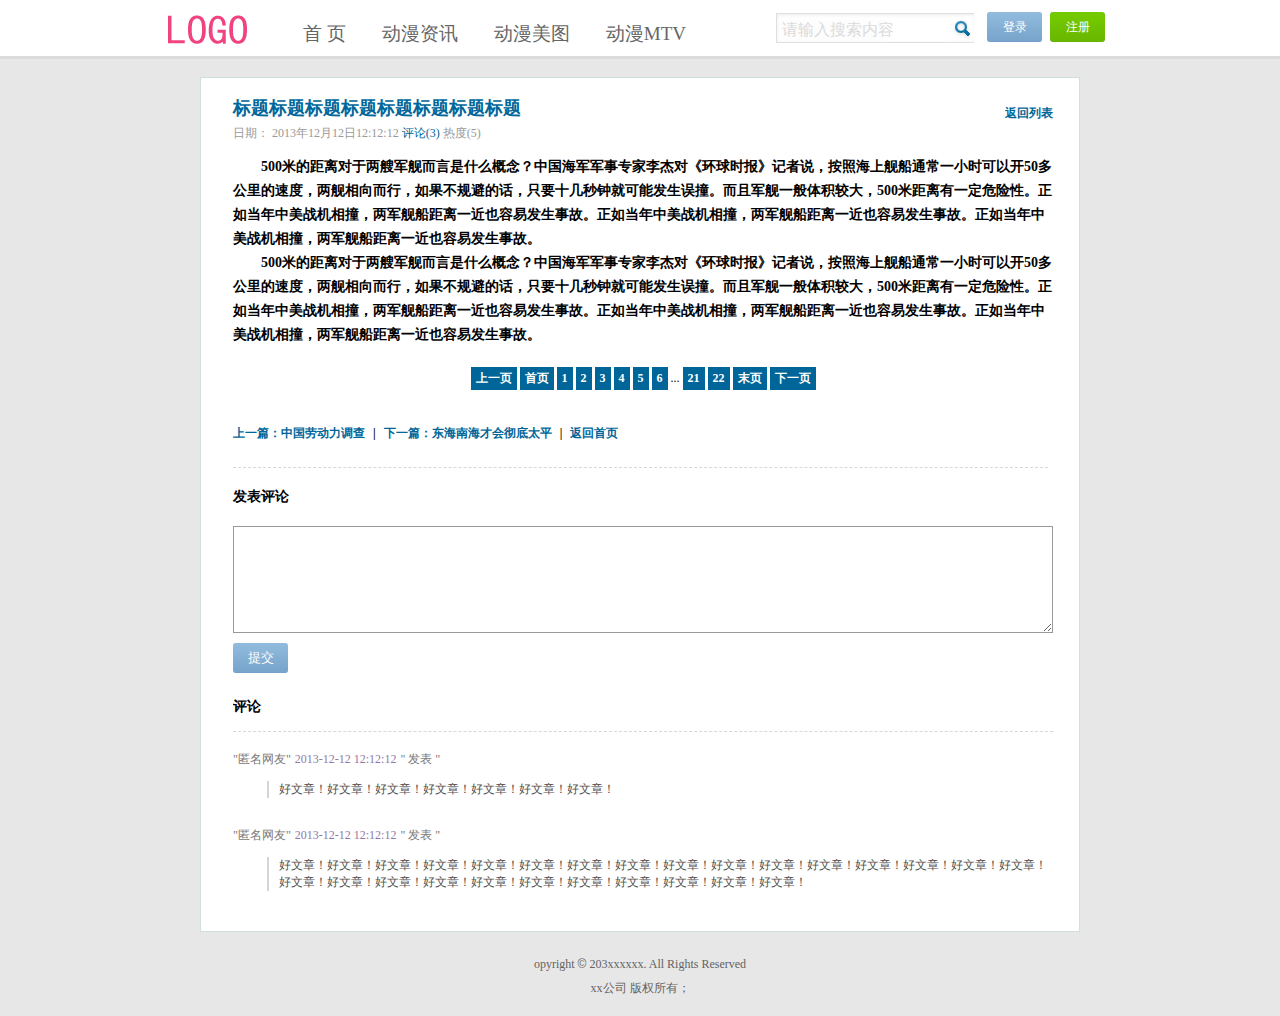
<file: xxy.html>
﻿<!DOCTYPE html PUBLIC "-//W3C//DTD XHTML 1.0 Transitional//EN" "http://www.w3.org/TR/xhtml1/DTD/xhtml1-transitional.dtd">
<html xmlns="http://www.w3.org/1999/xhtml">
<head>
<meta http-equiv="Content-Type" content="text/html; charset=utf-8" />
<title>naoziyoubing</title>
</head>
<link rel="stylesheet" type="text/css"  href="css/style.css"/>

<body>
<div id="header">
	<div class="header-layer clearfix">
    	<h1 class="logo">
        	<a href="##"><img src="images/1.jpg" /></a>
        </h1>
        <ul class="nav">
        	<li><a href="##">首&nbsp;页</a></li>
            <li><a href="##">动漫资讯</a></li>
            <li><a href="##">动漫美图</a></li>
            <li><a href="##">动漫MTV</a></li>
        </ul>
        <form class="search">
       		<input  class="searchtext" type="text" value="请输入搜索内容"/>		
            <input  class="searchbtn" type="submit" value/>		
        </form>
        <div class="loginreg">
        	<a class="loginreg_login" href="javascript:void(0)">登录</a>
            <a class="loginreg_reg" href="##" target="_blank">注册</a>
        </div> 
    </div>
</div>
<div id="content">
	<div class="content_top">
    	<h2>标题标题标题标题标题标题标题标题</h2>
        <a href="##" target="_blank">返回列表</a>
	</div>
    <div class="content_time">   
    	日期： 2013年12月12日12:12:12 
        <a href="##">评论(3)</a>
        热度(5)
    </div>
    <div class="content_p"> 
    	 <p>500米的距离对于两艘军舰而言是什么概念？中国海军军事专家李杰对《环球时报》记者说，按照海上舰船通常一小时可以开50多公里的速度，两舰相向而行，如果不规避的话，只要十几秒钟就可能发生误撞。而且军舰一般体积较大，500米距离有一定危险性。正如当年中美战机相撞，两军舰船距离一近也容易发生事故。正如当年中美战机相撞，两军舰船距离一近也容易发生事故。正如当年中美战机相撞，两军舰船距离一近也容易发生事故。</p>
         <p>500米的距离对于两艘军舰而言是什么概念？中国海军军事专家李杰对《环球时报》记者说，按照海上舰船通常一小时可以开50多公里的速度，两舰相向而行，如果不规避的话，只要十几秒钟就可能发生误撞。而且军舰一般体积较大，500米距离有一定危险性。正如当年中美战机相撞，两军舰船距离一近也容易发生事故。正如当年中美战机相撞，两军舰船距离一近也容易发生事故。正如当年中美战机相撞，两军舰船距离一近也容易发生事故。</p>
    </div>
    <div class="content_page"> 
        <a href="##">上一页</a>
        <a href="##">首页</a>
        <a href="##">1</a>
        <a href="##">2</a>
        <a href="##">3</a>
        <a href="##">4</a>
        <a href="##">5</a>
        <a href="##">6</a>
        <span>...</span>
        <a href="##">21</a>
        <a href="##">22</a>
        <a href="##">末页</a>
        <a href="##">下一页</a>
	</div>
    <div class="content_link">
    	<a href="##" target="_blank">上一篇：中国劳动力调查</a>
    	<span>|</span>
        <a href="##" target="_blank">下一篇：东海南海才会彻底太平</a>
    	<span>|</span>
        <a href="##" target="_blank">返回首页</a>
    </div>
    <h3 class="content-tit">发表评论</h3>
    <form class="content-comment">
    	<textarea></textarea>
        <input class="loginreg_login" type="submit" value="提交" />
    </form>
    <h3 class="content-tit content-tit-comment">评论</h3>
	<dl class="contalk">
    <dt>"匿名网友"<span>2013-12-12 12:12:12</span>" 发表 "</dt>
    <dd>好文章！好文章！好文章！好文章！好文章！好文章！好文章！</dd>
    </dl> 
    <dl class="contalk">
    <dt>"匿名网友"<span>2013-12-12 12:12:12</span>" 发表 "</dt>
    <dd>好文章！好文章！好文章！好文章！好文章！好文章！好文章！好文章！好文章！好文章！好文章！好文章！好文章！好文章！好文章！好文章！好文章！好文章！好文章！好文章！好文章！好文章！好文章！好文章！好文章！好文章！好文章！
    </dd>
    </dl>    
    </div>
</div>
<div id="footer">opyright
	<span>&copy;</span>
     203xxxxxx. All Rights Reserved
     <br />
     xx公司&nbsp;版权所有；
</div>

<div id="shade">
	<div class="shadeMain">
    	<div class="shadeMain_top">
        	<h3>登录</h3>
            <span>关闭<b>×</b></span>
        </div>
        <div class="shadeMain_main clearfix">
        	<form class="shadeMain_left">
            	<div class="shadeMain_input">
                	<span class="shadeMain_name"><label for="text">用户名：</label></span>
                    <input id="text" class="shadeMain_text" type="text" value="" />
                </div>
                <div class="shadeMain_input">
                	<span class="shadeMain_name"><label for="pass">密码：</label></span>
                    <input id="pass" class="shadeMain_text" type="password" value="" />
                </div>
                <div class="shadeMain_raido">
                	<label><input type="radio"  name="time" checked="checked" />不保存</label>
                    <label><input type="radio"  name="time" />1小时</label>
                    <label><input type="radio"  name="time" />一天</label>
                    <label><input type="radio"  name="time" />一个月</label>
                    <label><input type="radio"  name="time" />永久</label>
                </div>
                <div class="shadeMain_submit">
                	<input class="loginreg_login" type="submit"  value="登录" />
                    <a href="##" target="_blank">忘记密码</a>
                </div>
            </form>
            <dl class="shadeMain_right">
            	<dt>还没有注册账号？</dt>
                <dd><a class="loginreg_reg" href="##" target="_blank">注册</a></dd>
            </dl>
        </div>
    </div>
</div>

<script>
 var loginNode=document.querySelector(".loginreg_login");
  var shadeNode=document.querySelector("#shade");
   var closeNode=document.querySelector(".shadeMain_top span");
  
 loginNode.onclick=function(){
	shadeNode.style.top="0px";
}
closeNode.onclick=function(){
	shadeNode.style.top="-100%";
}
</script>

</body>
</html>
</file>
<file: css/style.css>
@charset "utf-8";
/* CSS 初始化 */
body,h1,h2,h3,h4,h5,h6,div,dl,dt,dd,table,tr,td,form,p,ul,li,ol,span,img,a,em,i,strong,b,input,select,option,textarea,label{ margin:0; padding:0;}
li{ list-style:none;}
img{ border:0 none; vertical-align:top;}
body{ font-family:"微软雅黑"; font-size:12px; background:#e7e7e7; color:#000;}
a{ color:#006699; text-decoration:none;}
a:hover{ color:#f04381;}
.clearfix{ *zoom:1;}
.clearfix:after{ content:"."; clear:both; visibility:hidden; height:0; display:block;}
/*主要*/
#header{ width:100%; height:56px; background:#fff; border-bottom:#dbdbdb 3px solid;}
.header-layer{ width:960px; height:100%; margin:0 auto;}
.logo{ float:left; width:80px; height:40px; margin:9px 0 0 7px;}
.nav{ float:left; margin:21px 0 0 56px; }
.nav li{ float:left ; margin-right:36px; display:inline;}
.nav a{ font-family:"微软雅黑"; font-size:19px; color:#666;}
.nav a:hover{ color:#f04381;}
.search{ float:left; width:200px; height:30px; margin:13px 0 0 52px; display:inline; background:url(../images/sprite.png) 1px -183px; }
.searchtext{ float:left; width:160px;  font-size:16px; margin:8px 0 0 8px; color:#dbdbdb; display:inline; border:0; background:none;}
.searchbtn{ float:right; width:28px; height:30px; cursor:pointer; border:0; background:none;}
.loginreg{ float:right; width:133px; height:30px; margin-top:12px;}
.loginreg a{ float:left; margin-right:8px; color:#FFF;}
.loginreg a:hover{ color:#f04381;}
.loginreg_login{ display:block;  width:55px; height:30px; line-height:30px; text-align:center; cursor:pointer; background:url(../images/sprite.png);}
.loginreg_reg{ display:block;  width:55px; height:30px; line-height:30px; text-align:center; cursor:pointer; background:url(../images/sprite.png) 0 -38px;}
.loginreg_login:hover{ background:url(../images/sprite.png)0 -86px;}
.loginreg_reg:hover{ background:url(../images/sprite.png) 0 -133px;}
#content{ width:820px; padding:0 26px 30px 32px; height:auto; margin:18px auto 0; border:1px solid #cfdfe0; background:#FFF;}
.content_top{ height:42px;}
.content_top h2{ float:left; line-height:24px; margin-top:18px; color:#006699; font-size:18px; font-weight:bold;}
.content_top a{ float:right; margin-top:27px; color:#006699; font-weight:bold; text-decoration:none;}
.content_top a:hover{ color:#f04381;}
.content_time{ height:25px; line-height:26px; overflow:hidden; color:#999;}
.content_p{ line-height:24px; font-size:14px; padding-top:10px; text-indent:2em; font-weight:bold;}
.content_page{ text-align:center;;height:25px; margin-top:23px;}
.content_page a{display:inline-block line-height:24px;background:#006699; color:#FFF; padding:4px 5px 5px 5px; font-weight:bold;}
.content_page a:hover{ color:#000; background:none;}
.content_link{ width:815px; height:68px; font-weight:bold; line-height:68px; margin-top:4px; border-bottom:1px dashed #d2dada;}
.content_link span{ color:##bb99bb; margin:0 5px;}
.content-tit{ height:58px; line-height:58px; font-size:14px;}
.content-comment textarea{ display:block; width:808px; height:95px; line-height:20px; font-size:13px; padding:5px ; border:1px solid #999;}
.content-comment .loginreg_login{ border:none; color:#FFF; margin-top:10px;} 
.content-tit-comment{ line-height:68px; overflow: hidden; border-bottom:#d2dada 1px dashed;}
.contalk{ padding:19px 0 10px 0;}
.contalk dt{ height:30px; color:#797979;}
.contalk dt span{ color:#9179a7; margin:0 4px;}
.contalk dd{ line-height:17px; text-decoration:none; color:#515050; padding-left:10px; border-left:2px solid #d5d5d5; margin-left:34px;}
#footer{ height:64px; padding-top:20px; line-height:24px; text-align:center; color:#636363;}
#footer span{ font-family:"Arial";}


/*蒙层*/
#shade{ position:fixed;  top:0;  left:0; z-index:999999; width:100%; height:100%;filter:progid:DXImageTransform.Microsoft.gradient(enabled='true',startColorstr='#3D000000', endColorstr='#3D000000');background:rgba(0,0,0,0.24);_position:absolute; _top:expression(eval("document.documentElement.scrollTop"));top:-100%; transition: all 2s;}
.shadeMain{ position:absolute; width:660px; height:225px; left:50%; top:50%; margin:-117px 0 0 -335px; background:#fff; border:5px #238fdb solid; _top:expression(eval("document.documentElement.clientHeight/2"));}
.shadeMain_top{ height:26px; line-height:26px;}
.shadeMain_top h3{ float:left; margin-left:8px; font-weight:500; font-size:15px; color:#000;}
.shadeMain_top span{ float:right; margin-right:6px; color:#238fdb; font-size:15px; cursor:pointer;}
.shadeMain_top span b{ font-size:10px; vertical-align:top;}
.shadeMain_left{ float:left; width:413px; height:169px; padding-top:13px; border-right:#ccc 1px solid;}
.shadeMain_input{ height:26px; margin-top:8px;}
.shadeMain_name{ float:left; width:102px; padding-right:10px; height:26px; line-height:26px; text-align:right;}
.shadeMain_text{ float:left; width:176px; height:14px; border:#aaa 1px solid; padding:5px;}
.shadeMain_raido{ margin:7px 0 0 112px;}
.shadeMain_raido label{ margin-left:-2px;}
.shadeMain_submit{ padding:23px 0 0 110px; width:auto; height:26px; color:#FFF;}
.shadeMain_submit .loginreg_login{ float:left; border:0 none; color:#FFF;}
.shadeMain_submit a{ float:left; margin:7px 0 0 13px; text-decoration:underline; }
.shadeMain_right{ float:left; margin-left:33px;}
.shadeMain_right dt{ line-height:42px;}
.shadeMain_right  a{ color:#FFF;}
.shadeMain_right  a:hover{ color:#000;}
</file>
